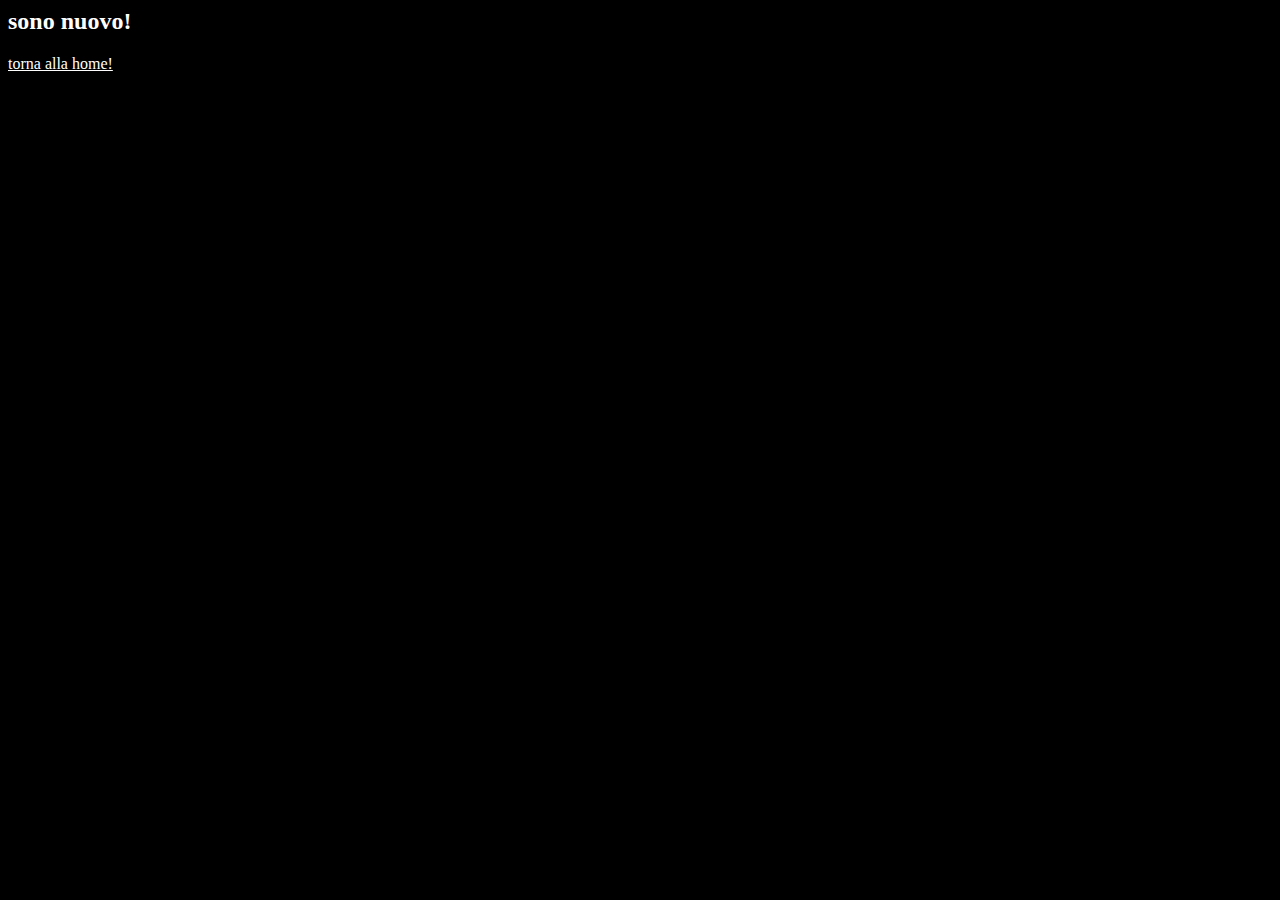
<file: nuovo.html>
<html>
    <head>
        <link rel="stylesheet"
        type="text/css" href="nuovostile.css">
    </head>

    <body>
        <h2>sono nuovo!</h2>
        <a href="/index.html">torna alla home!</a>
    </body>
</html>
</file>
<file: nuovostile.css>
body{
    background: black;
}

h2, a{
    color: white;
}
</file>
